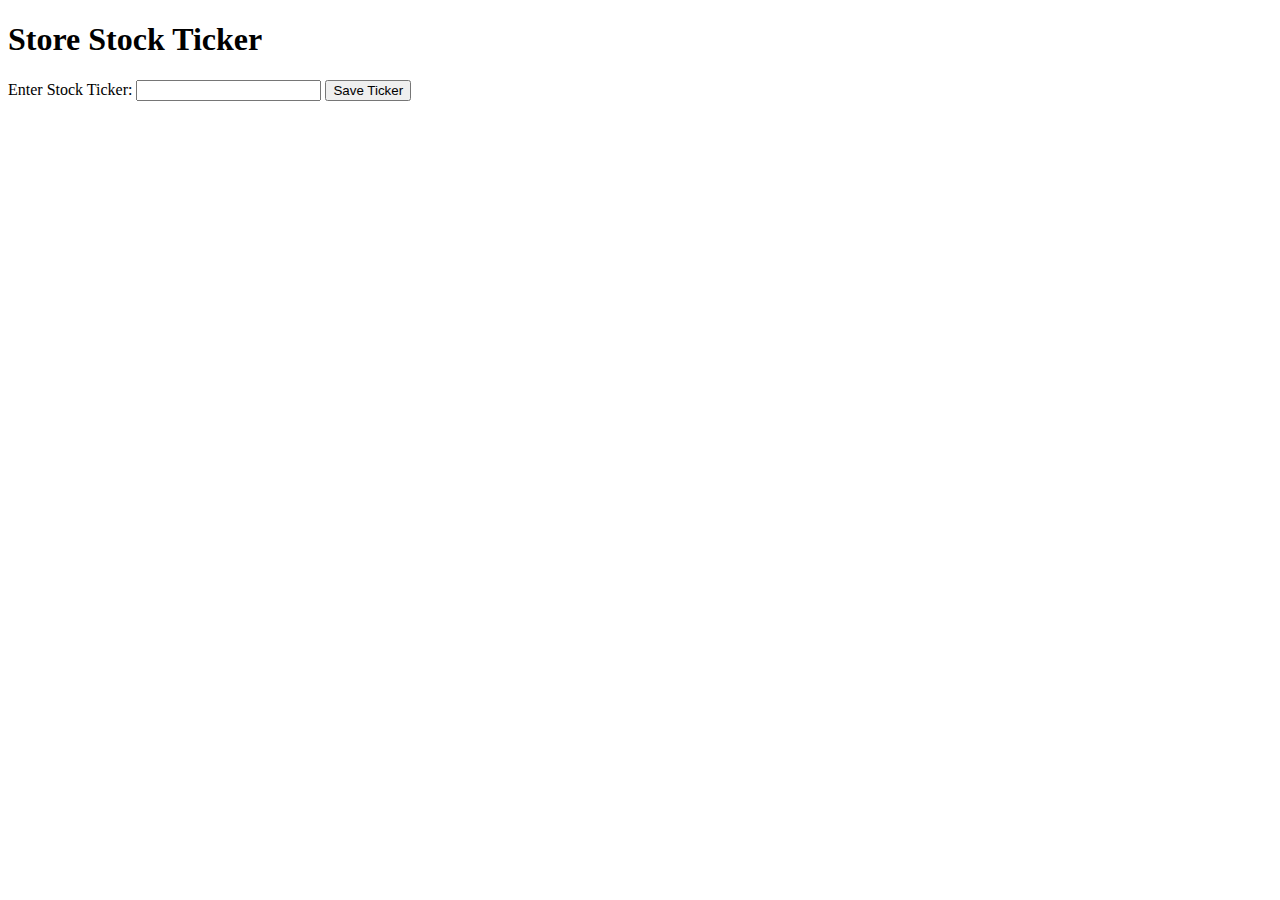
<file: addStocks.html>
<!DOCTYPE html>
<html lang="en">
<head>
    <meta charset="UTF-8">
    <meta name="viewport" content="width=device-width, initial-scale=1.0">
    <title>Stock Ticker Cookie</title>
    <script>
        // Function to create a cookie
        function setCookie(name, value, days) {
            const expires = new Date(Date.now() + days * 24 * 60 * 60 * 1000).toUTCString();
            document.cookie = `${name}=${value}; expires=${expires}; path=/`;
        }

        // Function to handle form submission
        function handleSubmit(event) {
            event.preventDefault(); // Prevent the default form submission
            const tickerInput = document.getElementById('ticker').value;
            if (tickerInput) {
                setCookie('stockTicker', tickerInput, 30); // Set cookie for 30 days
                alert('Stock ticker stored as a cookie!');
            } else {
                alert('Please enter a stock ticker.');
            }
        }
    </script>
</head>
<body>
    <h1>Store Stock Ticker</h1>
    <form onsubmit="handleSubmit(event)">
        <label for="ticker">Enter Stock Ticker:</label>
        <input type="text" id="ticker" name="ticker" required>
        <button type="submit">Save Ticker</button>
    </form>
</body>
</html>
</file>
